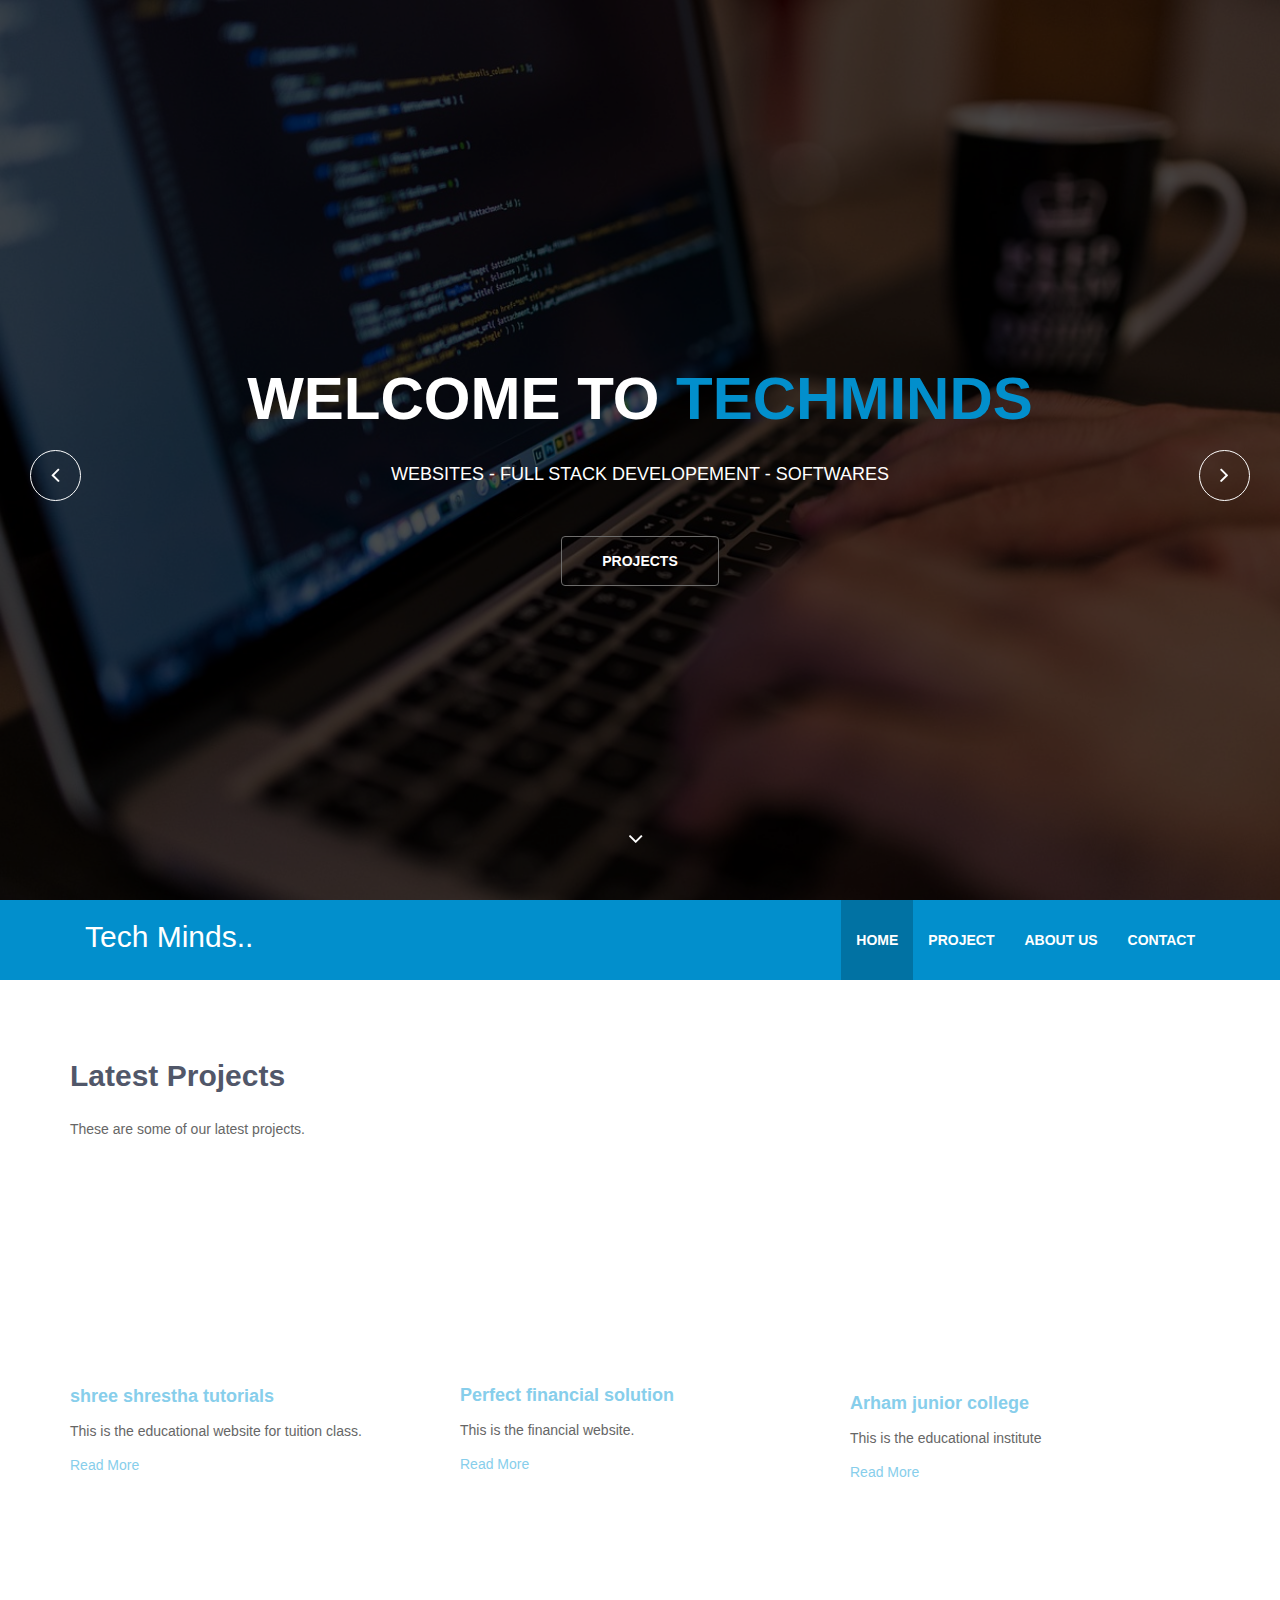
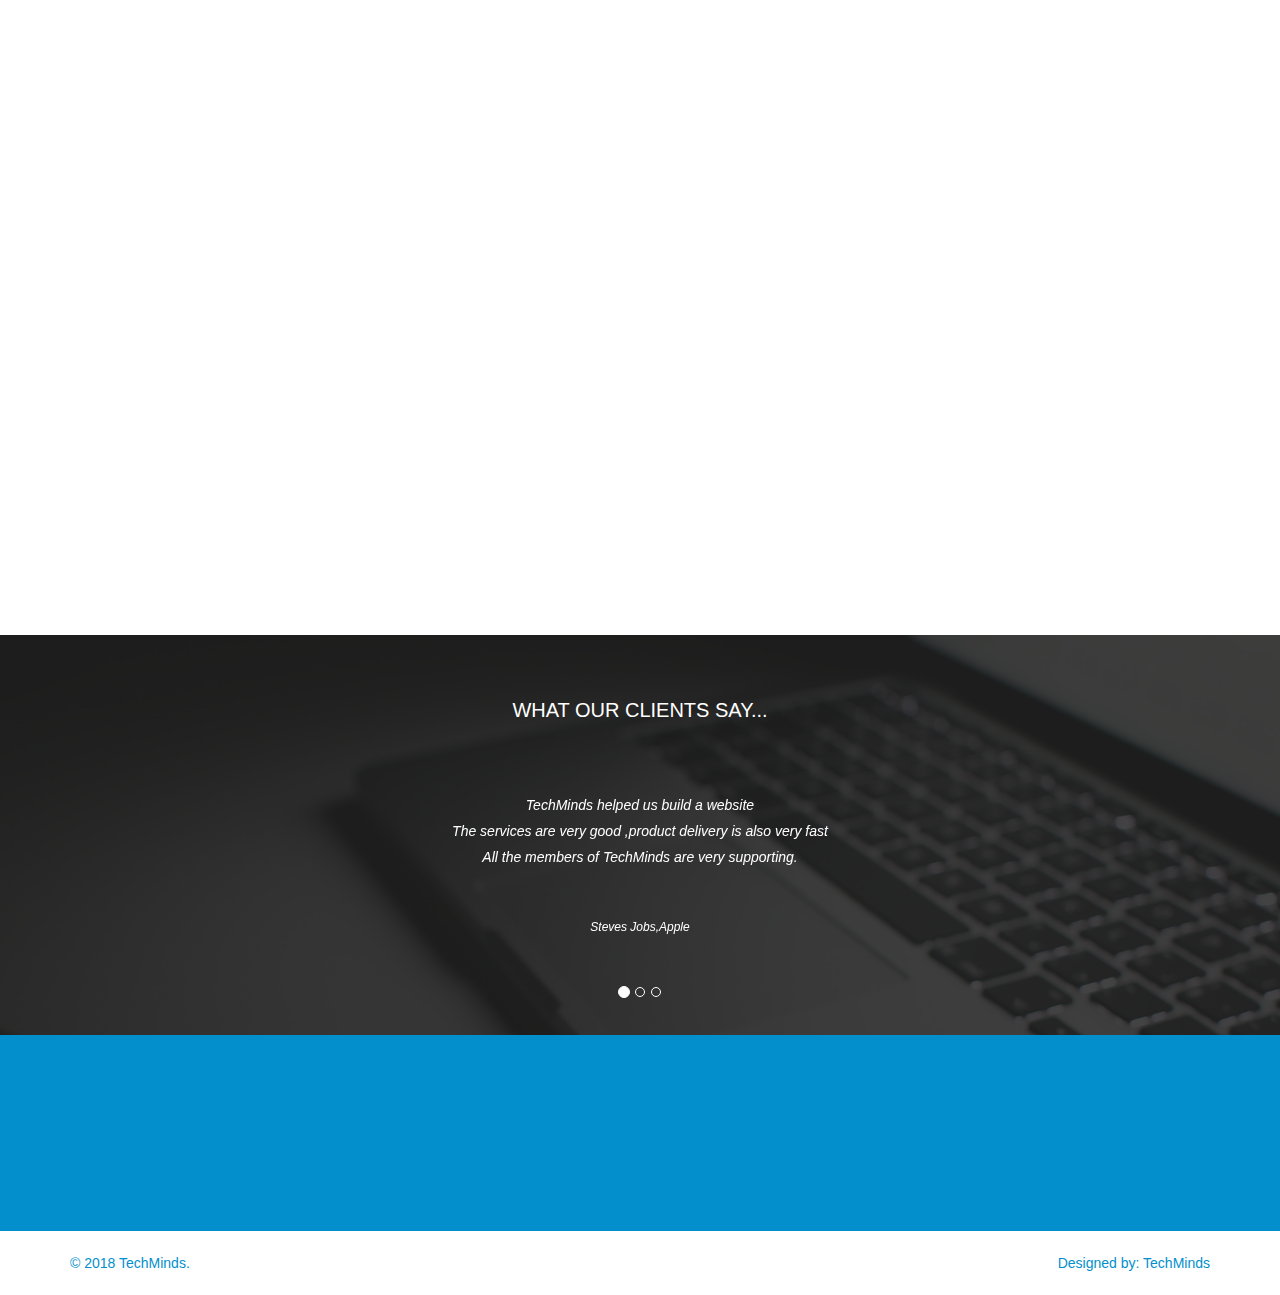
<file: index.html>
<!DOCTYPE html>
<html lang="en">
<head>
  <meta charset="utf-8">
  <meta name="viewport" content="width=device-width, initial-scale=1.0">
  <meta name="description" content="">
  <meta name="author" content="">
  <title>TechMinds</title>
  <link href="css/bootstrap.min.css" rel="stylesheet">
  <link href="css/animate.min.css" rel="stylesheet"> 
  <link href="css/font-awesome.min.css" rel="stylesheet">
  <link href="css/main.css" rel="stylesheet">
  <link href="css/responsive.css" rel="stylesheet">  
</head><!--/head-->

<body>
  	<header id="home">
	    <div id="home-slider" class="carousel slide carousel-fade" data-ride="carousel">
	      <div class="carousel-inner">
	        <div class="item active" style="background-image: url(images/page1.jpg)">
	          <div class="caption">
	            <h1 class="animated fadeInLeftBig">Welcome to <span>TechMinds</span></h1>
	            <p class="animated fadeInRightBig">Websites - Full Stack developement - Softwares</p>
	            <a data-scroll class="btn btn-start animated fadeInUpBig" href="project.html">Projects</a>
	          </div>
	        </div>
	        <div class="item" style="background-image: url(images/page2.jpg)">
	          <div class="caption">
	            <h1 class="animated fadeInLeftBig">Want to create <span>Websites</span></h1>
	            <p class="animated fadeInRightBig">Websites - Full Stack developement - Softwares</p>
	            <a data-scroll class="btn btn-start animated fadeInUpBig" href="project.html">Projects</a>
	          </div>
	        </div>
	        <div class="item" style="background-image: url(images/page3.jpg)">
	          <div class="caption">
	            <h1 class="animated fadeInLeftBig">We are here to <span>Help</span></h1>
	            <p class="animated fadeInRightBig">Websites - Full Stack developement - Softwares</p>
	            <a data-scroll class="btn btn-start animated fadeInUpBig" href="project.html">Projects</a>
	          </div>
	        </div>
	      </div>
	      <a class="left-control" href="#home-slider" data-slide="prev"><i class="fa fa-angle-left"></i></a>
	      <a class="right-control" href="#home-slider" data-slide="next"><i class="fa fa-angle-right"></i></a>

	      <a id="tohash" href="#page-down"><i class="fa fa-angle-down"></i></a>

	    </div><!--/#home-slider-->
	    <div class="main-nav">
	      <div class="container">
	        <div class="navbar-header">
	          <button type="button" class="navbar-toggle" data-toggle="collapse" data-target=".navbar-collapse">
	            <span class="sr-only">Toggle navigation</span>
	            <span class="icon-bar"></span>
	            <span class="icon-bar"></span>
	            <span class="icon-bar"></span>
	          </button>
	          <a class="navbar-brand" href="index.html">
	            <h2 style="color: #fff;">Tech Minds..</h2>
	          </a>                    
	        </div>
	        <div class="collapse navbar-collapse">
	          <ul class="nav navbar-nav navbar-right">                 
	            <li class="scroll active"><a href="#home">Home</a></li>
	            <li class="scroll"><a href="project.html">Project</a></li> 
	            <li class="scroll"><a href="about.html">About Us</a></li>                     
	            <li class="scroll"><a href="contact.html">Contact</a></li>       
	          </ul>
	        </div>
	      </div>
	    </div><!--/#main-nav-->
  	</header><!--/#home-->
  
    <div id="page-down">
        <div class="content-lg container">
            <div class="row margin-b-40" style="margin-bottom: 20px;">
                <div class="col-sm-6">
                    <h2>Latest Projects</h2>
                    <p>These are some of our latest projects.</p>
                </div>
            </div>
            <div class="row">
                <!-- Latest Projects -->
                <div class="col-sm-4 sm-margin-b-50" >
                    <div class="margin-b-20">
                        <div class="wow zoomIn" data-wow-duration=".3" data-wow-delay=".1s">
                            <img class="img-responsive" src="images/projects/shree-shrestha-tutorials1.png" alt="Latest Products Image">
                        </div>
                    </div>
                    <h4><a href="#">shree shrestha tutorials</a></h4>
                    <p>This is the educational website for tuition class.</p>
                    <a class="link" href="#">Read More</a>
                </div>
                <!-- End Latest Projects -->

                <!-- Latest Projects -->
                <div class="col-sm-4 sm-margin-b-50">
                    <div class="margin-b-20">
                        <div class="wow zoomIn" data-wow-duration=".3" data-wow-delay=".1s">
                            <img class="img-responsive" src="images/projects/perfect-financial-solutions1.png" alt="Latest Products Image">
                        </div>
                    </div>
                    <h4><a href="project/project2.html">Perfect financial solution</a></h4>
                    <p>This is the financial website.</p>
                    <a class="link" href="project/project2.html">Read More</a>
                </div>
                <!-- End Latest Projects -->

                <!-- Latest Projects -->
                <div class="col-sm-4 sm-margin-b-50">
                    <div class="margin-b-20">
                        <div class="wow zoomIn" data-wow-duration=".3" data-wow-delay=".1s">
                            <img class="img-responsive" src="images/projects/arham-junior-college1.png" alt="Latest Products Image">
                        </div>
                    </div>
                    <h4><a href="#">Arham junior college</a></h4>
                    <p>This is the educational institute </p>
                    <a class="link" href="#">Read More</a>
                </div>
                <!-- End Latest Projects -->
            </div>
            <!--// end row -->
        </div>
        <!-- End Latest Projects -->
    </div>
  

  	<section id="features" class="parallax">
	    <div class="container">
	      <div class="row count">
	        <div class="col-sm-3 col-xs-6 wow fadeInLeft" data-wow-duration="1000ms" data-wow-delay="700ms">
	          <i class="fa fa-user"></i>
	          <h3 class="timer"> 10</h3>
	          <p>Happy Clients</p>
	        </div>
	        <div class="col-sm-3 col-xs-6 wow fadeInLeft" data-wow-duration="1000ms" data-wow-delay="500ms">
	          <i class="fa fa-desktop"></i>
	          <h3 class="timer">20</h3>                    
	          <p>Modern Websites</p>
	        </div> 
	        <div class="col-sm-3 col-xs-6 wow fadeInLeft" data-wow-duration="1000ms" data-wow-delay="700ms">
	          <i class="fa fa-trophy"></i>
	          <h3 class="timer">10</h3>                    
	          <p>WINNING AWARDS</p>
	        </div> 
	        <div class="col-sm-3 col-xs-6 wow fadeInLeft" data-wow-duration="1000ms" data-wow-delay="900ms">
	          <i class="fa fa-comment-o"></i>                    
	          <h3>24/7</h3>
	          <p>Fast Support</p>
	        </div>                 
	      </div>
	    </div>
  	</section><!--/#features-->

  	<section id="service" class="service">
        <div class="container">
            <div class="row">
                <div class="main_service text-center">
                    <div class="col-md-3 col-sm-6 col-xs-12">
                        <div class="single_service wow fadeIn" data-wow-duration=".6s">
                            <div class="single_service_icon icon_one">
                                <a href="#"><i class="fa fa-flash"></i></a>
                            </div>
                            <div class="single_service_deatels">
                                <h4>Fast Services</h4>
                                <p>Nulla dapibus neque augue, quis tincidunt tortor aliquam vitae.</p>
                            </div>
                        </div>
                    </div>
                    <div class="col-md-3 col-sm-6 col-xs-12">
                        <div class="single_service wow fadeIn" data-wow-duration="1.2s">
                            <div class="single_service_icon icon_two">
                                <a href="#"><i class="glyphicon glyphicon-phone"></i></a>
                            </div>
                            <div class="single_service_deatels">
                                <h4>Responsive Design</h4>
                                <p>Nulla dapibus neque augue, quis tincidunt tortor aliquam vitae.</p>
                            </div>
                        </div>
                    </div>
                    <div class="col-md-3 col-sm-6 col-xs-12">
                        <div class="single_service wow fadeIn" data-wow-duration="1.7s">
                            <div class="single_service_icon icon_three">
                                <a href="#"><i class="glyphicon glyphicon-saved"></i></a>
                            </div>
                            <div class="single_service_deatels">
                                <h4>Useful Documentation</h4>
                                <p>Nulla dapibus neque augue, quis tincidunt tortor aliquam vitae.</p>
                            </div>
                        </div>
                    </div>
                    <div class="col-md-3 col-sm-6 col-xs-12">
                        <div class="single_service wow fadeIn" data-wow-duration="2s">
                            <div class="single_service_icon icon_four">
                                <a href="#"><i class="fa fa-comments"></i></a>
                            </div>
                            <div class="single_service_deatels">
                                <h4>Live Support</h4>
                                <p>Nulla dapibus neque augue, quis tincidunt tortor aliquam vitae.</p>
                            </div>
                        </div>
                    </div>
                </div>
            </div>
        </div>
    </section><!-- End of service Section -->

    <div class="container" style="width: 100%">
        <div class="row">
        	<div id="carousel-div2" class="carousel slide" data-ride="carousel" >
        	 	<div class="overlay">
	        		<div class="carousel-title">
	                    <h2>What our Clients Say...</h2>
	            	</div>
	                <div class="carousel-inner">
	                    <div class="item active">
	                    	<div class="text text-center">
					            <h3>TechMinds helped us build a website <br>The services are very good ,product delivery is also very fast<br>All the members of TechMinds are very supporting. </h3>
					            <br>
					            <h6>Steves Jobs,Apple</h6>
					        </div>    
	                  	</div>

			            <div class="item">
			            	<div class="text">
				                <h3>TechMinds helped us build a website <br>The services are very good ,product delivery is also very fast<br>All the members of TechMinds are very supporting. </h3>
					            <br>
					            <h6>Steves Jobs,Apple</h6>
				            </div>    
			            </div>

		                <div class="item">
		                	<div class="text">
			                    <h3>TechMinds helped us build a website <br>The services are very good ,product delivery is also very fast<br>All the members of TechMinds are very supporting. </h3>
					            <br>
					            <h6>Steves Jobs,Apple</h6>
			                </div>    
		                </div>
	                </div>

	                <!--INDICATORS-->
	                <ol class="carousel-indicators">
	                    <li data-target="#carousel-div2" data-slide-to="0" class="active"></li>
	                    <li data-target="#carousel-div2" data-slide-to="1"></li>
	                    <li data-target="#carousel-div2" data-slide-to="2"></li>
	                </ol>
	                 
           		 </div>       
        	</div>
    	</div> 
    		
  	</div>               

 
  <footer id="footer">
    <div class="footer-top wow fadeInUp" data-wow-duration="1000ms" data-wow-delay="300ms">
      <div class="container text-center">
        <div class="footer-logo">
          <a href="index.html"><h2 style="color: white;">TechMinds</h2></a>
        </div>
        <div class="social-icons">
          <ul>
            <li><a class="envelope" href="#"><i class="fa fa-envelope"></i></a></li>
            <li><a class="twitter" href="#"><i class="fa fa-twitter"></i></a></li> 
            <li><a class="dribbble" href="#"><i class="fa fa-dribbble"></i></a></li>
            <li><a class="facebook" href="#"><i class="fa fa-facebook"></i></a></li>
            <li><a class="linkedin" href="#"><i class="fa fa-linkedin"></i></a></li>
            
          </ul>
        </div>
      </div>
    </div>
    <div class="footer-bottom">
      <div class="container">
        <div class="row">
          <div class="col-sm-6">
            <p>&copy; 2018 TechMinds.</p>
          </div>
          <div class="col-sm-6">
            <p class="pull-right">Designed by: TechMinds</p>
          </div>
        </div>
      </div>
    </div>
  </footer>

  <script type="text/javascript" src="js/jquery.js"></script>
  <script type="text/javascript" src="js/bootstrap.min.js"></script>
  <script type="text/javascript" src="js/jquery.inview.min.js"></script>
  <script type="text/javascript" src="js/wow.min.js"></script>
  <script type="text/javascript" src="js/mousescroll.js"></script>
  <script type="text/javascript" src="js/main.js"></script>


</body>
</html>
</file>
<file: css/main.css>
body {
  font-family: 'Open Sans', sans-serif;
  font-size: 14px;
  line-height: 24px;
  color: #666;
  background-color: #fff;
}

h1, h2, h3, h4, h5, h6 {
  color: #333;
}

h2 {
  font-size: 30px;
  margin-bottom: 20px;
}

h3 {
  font-size: 18px;
}

.parallax {
  background-size: cover;
  background-repeat: no-repeat;
  background-position: center;
  background-attachment: fixed;
}

.parallax,
.parallax h2,
.parallax h3 {
  color: #fff;
}

.parallax input[type="text"],
.parallax input[type="text"]:hover,
.parallax input[type="email"],
.parallax input[type="email"]:hover,
.parallax input[type="url"],
.parallax input[type="url"]:hover,
.parallax input[type="password"],
.parallax input[type="password"]:hover,
.parallax textarea,
.parallax textarea:hover {
  font-weight: 300;
  color: #fff;
}

.btn {
  border: 0;
  border-radius: 0;
}

.btn.btn-primary:hover {
  background-color: #017fb5;
}

.navbar-nav li a:hover, 
.navbar-nav li a:focus {
  outline:none;
  outline-offset: 0;
  text-decoration:none;  
  background: transparent;
}

a {
  text-decoration: none;
  -webkit-transition: 300ms;
  -moz-transition: 300ms;
  -o-transition: 300ms;
  transition: 300ms;
}

a:focus, 
a:hover {
  text-decoration: none;
  outline: none
}

section {
  padding: 90px 0;
}

.heading {
  padding-bottom:90px;
}



/*************************
********Home CSS**********
**************************/
#home-slider {
  overflow: hidden;
  position: relative;
  /*max-height: 600px;*/
}

#home-slider .caption {
  position: absolute;
  top: 50%;
  margin-top: -104px;
  left: 0;
  right: 0;
  text-align: center;
  text-transform: uppercase;
  z-index: 15;
  font-size: 18px;
  font-weight: 300;
  color: #fff;
}

#home-slider .caption h1 {
  color: #fff;
  font-size: 60px;
  font-weight: 700;
  margin-bottom: 30px;
}

.caption .btn-start {
  color: #fff;
  font-size: 14px;
  font-weight: 600;
  padding:14px 40px;
  border: 1px solid #6e6d6c;
  border-radius: 4px;
  margin-top: 40px;
}

.caption .btn-start:hover {
  color: #fff
}

.carousel-fade .carousel-inner .item {
  opacity: 0;
  -webkit-transition-property: opacity;
  transition-property: opacity;
  background-repeat: no-repeat;
  background-size: cover;
  height: 2037px;
}

.carousel-fade .carousel-inner .item:after {
  content: " ";
  position: absolute;
  top: 0;
  bottom: 0;
  left: 0;
  right: 0;
  background: rgba(0,0,0,.7);
}

.carousel-fade .carousel-inner .active {
  opacity: 1;
}
.carousel-fade .carousel-inner .active.left,
.carousel-fade .carousel-inner .active.right {
  left: 0;
  opacity: 0;
  z-index: 1;
}
.carousel-fade .carousel-inner .next.left,
.carousel-fade .carousel-inner .prev.right {
  opacity: 1;
}
.carousel-fade .carousel-control {
  z-index: 2;
}

.left-control, .right-control {
  position: absolute;
  top: 50%;
  height: 51px;
  width: 51px;
  line-height: 48px;
  border-radius: 50%;
  border:1px solid #fff;  
  z-index: 20;
  font-size: 24px;
  color: #fff;
  text-align: center;
  -webkit-transition: all 0.5s ease;
  -moz-transition: all 0.5s ease;
  -ms-transition: all 0.5s ease;
  -o-transition: all 0.5s ease;
  transition: all 0.5s ease;
}

.left-control {
  left: -51px
} 

.right-control {
  right: -51px;
}

.left-control:hover, 
.right-control:hover {
  color: #fff;
}

#home-slider:hover .left-control {
  left:30px
} 

#home-slider:hover .right-control {
  right:30px
}

#home-slider .fa-angle-down {
  position: absolute;
  left: 50%;
  bottom: 50px;
  color: #fff;
  display: inline-block;
  width: 24px;
  margin-left: -12px;
  font-size: 24px;
  line-height: 24px;
  z-index: 999;
  -webkit-animation: bounce 3000ms infinite;
  animation: bounce 3000ms infinite;
}

.navbar-right li a {
  color: #fff;
  text-transform: uppercase;
  font-size: 14px;
  font-weight: 600;
  padding-top: 30px;
  padding-bottom: 30px;
}

.navbar-right li.active a {
  background-color: rgba(0,0,0,.2);
}

.navbar-brand h2 {
  margin-top: 5px;
}
.main-nav{

}





.social-icons {
  margin-top:30px;
  text-align: center;
}

.social-icons ul {
  list-style: none;
  padding: 0;
  margin: 0;
  display: inline-block;
}

.social-icons ul li {
  float: left;
  margin-right: 8px;
}

.social-icons ul li:last-child {
  margin-right: 0;
}

.social-icons ul li a {
  color:#fff;
  background-color: #d9d9d9;
  height: 36px;
  width: 36px;
  line-height: 36px;
  display: block;
  font-size: 16px;
  opacity: 0.8;
}

.social-icons ul li a:hover {
  opacity: 1;
  -webkit-transform: scale(1.2);
  transform: scale(1.2);
}

.team-member {
  text-align: center;
  color: #333;
  font-size: 14px;
}

.team-member:hover .social-icons ul li a.facebook {
  background-color: #3b5999;
}
.team-member:hover .social-icons ul li a.twitter {
  background-color: #2ac6f7;
}
.team-member:hover .social-icons ul li a.dribbble {
  background-color: #ff5b92;
}
.team-member:hover .social-icons ul li a.linkedin {
  background-color: #036dc0;
}
.team-member:hover .social-icons ul li a.rss {
  background-color: #ff6b00;
}

#team .img-responsive {
  width: 100%;
}

.member-info h3 {
  margin-top: 35px;
}

.member-info h4 {
  font-size: 14px;
  margin-bottom: 15px;
  color: #999;
}


/*************************
*******Features CSS*******
**************************/
#features {
  text-align: center;
  background-image: url(../images/count3.jpg);
  
}

#features i {
  font-size: 48px;
}

#features h3 {
  margin-top: 15px;
  font-size: 30px;
  margin-bottom: 7px;
  color: #fff;
}

#features .slider-overlay {
  opacity:1;
}



/*************************
**********Contact CSS*****
**************************/

#contact {
  padding-top: 45px;
  padding-bottom: 0;
}

#google-map {
  height: 350px;
}

#contact-us {
  background-image:url(../images/bg4.jpg);
  padding-bottom: 90px; 
}

#contact-us .heading {
  padding-top: 95px;
}

.form-control {
  background-color: transparent;
  border-color: rgba(255,255,255,.1);
  height: 50px;
  border-radius: 0;
  box-shadow: none;
}

textarea.form-control {
  min-height: 180px;
  resize:none;
}

.form-group {
  margin-bottom: 30px;
}

.contact-info {
  padding-left:70px;
  font-weight: 300;
}

ul.address {
  margin-top: 30px;
  list-style: none;
  padding: 0;
  margin: 0;
}

.contact-info ul li {
  margin-bottom: 8px;
}

.contact-info ul li a {
  color: #fff;
}

.btn-submit {
  display: block;
  padding: 12px;
  width: 100%;
  color: #fff;
  border:0;
  margin-top: 40px;
}

#footer {
  color:#fff;
}

.footer-top {
  position: relative;
  padding:30px 0
}

#footer .footer-bottom {
  background-color: #fff;
  padding: 20px 0 10px;
}

#footer .footer-bottom a:hover {
  text-decoration: underline;
}

.footer-logo {
  display: inline-block;
  margin-bottom: 5px;
}

#footer .social-icons {
  margin-top: 15px;
}

#footer .social-icons ul {
  list-style: none;
  padding: 0;
  margin: 0;
}

#footer .social-icons ul li a {
  background-color: rgba(0,0,0,.2);
  border-radius: 4px;
  line-height: 33px;
}

#footer .social-icons ul li a:hover {
  color: #fff
}

#footer .social-icons ul li a.envelope:hover {
  background-color: #CECB26;
}

#footer .social-icons ul li a.facebook:hover {
  background-color: #3b5999;
}
#footer .social-icons ul li a.twitter:hover {
  background-color: #2ac6f7;
}
#footer .social-icons ul li a.dribbble:hover {
  background-color: #ff5b92;
}
#footer .social-icons ul li a.linkedin:hover {
  background-color: #036dc0;
}
#footer .social-icons ul li a.tumblr:hover {
  background-color: #ff6b00;
}



a,
#home-slider .caption h1 span, 
#twitter-carousel .item span, 
#footer .footer-bottom, 
#single-portfolio .close-folio-item:hover, 
.single-table.featured .btn.btn-primary, 
.contact-info ul li a:hover, 
#footer .footer-bottom a  {
  color: #028fcc;
}

.btn.btn-primary:hover,
.btn-submit:hover {
  background-color: #027db3
}

a:hover, a:focus {
  color: #027db3;
}

.main-nav, 
.service-icon, 
.progress-bar.progress-bar-primary, 
.single-table.featured, 
.btn.btn-primary, 
.twitter-icon .fa-twitter, 
.twitter-left-control:hover, .twitter-right-control:hover, 
.post-icon, 
.entry-header .date:after, 
.btn-loadmore:hover, 
.btn-submit,
#footer, 
.caption .btn-start:hover, 
.left-control:hover, 
.right-control:hover, 
.folio-overview a:hover {
  background-color:#028fcc;
}

.twitter-left-control:hover, 
.twitter-right-control:hover, 
.btn-loadmore:hover  {
  border: 1px solid #028fcc;
}

.caption .btn-start:hover, 
.left-control:hover, 
.right-control:hover {
  border-color: #028fcc;
}

.twitter-icon .fa-twitter:after {
  border-color: #028fcc transparent transparent;
}



.content-lg {
  padding-top: 50px;
  padding-bottom: 50px;
}

.content-lg h2,h4{
  font-weight: 700;
  color: #515769;
  line-height: 1.4;
  margin-top: 25px;
}

.margin-l-20 {
    margin-left: 20px !important;
}
.text-uppercase {
    text-transform: uppercase;
}
.margin-l-20 {
    font-size: 14px;
    font-weight: 400;
    color: #bfc1c7;
}

.content-lg a{
  font-family: Hind,sans-serif;
  color: skyblue;
}


.content-lg a:hover{
  font-family: Hind,sans-serif;
  color: #81848f;
}

.link{
  font-size: 14px;
}

.service{
    padding: 80px 0px;
}
.main_service{}
.single_service{
    margin-top: 20px;
}
.single_service .single_service_icon{
    margin-bottom:30px;
}
.single_service .single_service_icon a i{
    width: 60px;
    height: 60px;
    line-height: 60px;
    font-size: 1.75rem;
    color: #fff;
    border-radius: 50%;
    text-align: center;
    
}
.single_service .single_service_icon.icon_one a i{
    background: #f1c40f;  
}
.single_service .single_service_icon.icon_two a i{
    background: #0faff1;  
}
.single_service .single_service_icon.icon_three a i{
    background: #95a5a6; 
}
.single_service .single_service_icon.icon_four a i{
    background: #f1540f; 
}




 #carousel-div2 .overlay{
  background: rgba(34, 34, 34, 0.85);
  height: auto;
  min-height: 400px;
  padding: 0% 0 ;
  color: #ffffff;
}


#carousel-div2 {
  background: url(../images/bg4.jpg);
  background-size: cover;
  background-position: center;
  background-repeat: no-repeat;
  background-attachment: scroll;
  text-align: center;
  min-height:400px;
  margin-top: 10px;
  }

.carousel-title h2{
  padding-top: 5%;
  color: #fff;
  text-transform: uppercase;
  font-size: 20px;
  

  
}
  .text h3{
    color: #fff;
    font-size: 14px;
    font-style: italic;
    font-weight: 100;
    line-height: 26px;
    margin-top: 4%;
  }

.text h6{
    color: #fff;
    font-size: 12px;
    font-style: italic;
    font-weight: 100;
    line-height: 26px;
  }

  

  /*==================about==============*/

  .sm-margin-b-50 h3{

    font-size: 22px;
    font-weight: 700;
    color: #515769; ;
  }


  .developer{
  max-height: 1000px;
  margin-top:30px;

}


.card {
  box-shadow: 0 4px 8px 0 rgba(0, 0, 0, 0.2);
  max-width: 300px;
  max-height: 500px;
  margin: auto;
  text-align: center;
  font-family: arial;
  background-color: #fff;
}

.card h4{
  margin-top: 0px;
}

.social{
  background-color: black;
}

.social a {
  text-decoration: none;
  font-size: 22px;
  color: white;
}


.social a:hover{
  color: grey;
}

/*=============Project=========*/

.bg-color-sky-light {
    background: #fafafa;
}

.project-margin{
  margin-right: 0px;
  background-color: #fff;
  margin-top: 30px;
}

#carousel-div{
  max-height:400px;
  margin-top: 10px;
  }

  .project-content{
      margin-left: 50px;
  }
</file>
<file: css/responsive.css>
/* lg */ 
@media (min-width: 1200px) {

}

/* md */
@media (min-width: 992px) and (max-width: 1199px) {

}

/* sm */
@media (min-width: 768px) and (max-width: 991px) {
 	.navbar-right li a {
		font-size: 12px;
		padding-right: 10px;
	}
	.social-icons ul li {
		margin-bottom: 10px;
	}
	.price {
		font-size: 16px;
		height: 110px;
		line-height: 30px;
		width: 100%;
	}
	.price span {
		font-size: 40px;
		margin-top: 27px;
	}
	.btn-signup {
		padding: 10px 20px;
	}
}

/* xs */
@media (max-width: 767px) {
	body {
		font-size: 14px;
	}
	#home-slider .caption h1 {
		font-size: 40px;
	}
	#home-slider .caption {
		font-size: 15px;
		padding: 0 30px;
	}
	.left-control, .right-control {
		font-size: 20px;
		height: 30px;
		line-height: 25px;
		width: 30px;
	}
	#home-slider:hover .right-control {
		right: 15px;
	}
	#home-slider:hover .left-control {
		left: 15px;
	}
	.caption .btn-start {
		font-size: 12px;
		padding: 10px 30px;
	}
	.navbar-brand {
		padding: 0 15px 15px;
	}
	.navbar-toggle {
	  border:1px solid #fff;
	}

	.navbar-toggle .icon-bar {
	  background-color: #fff;
	}
	.navbar-right li a {
		font-size: 13px;
		padding-bottom: 8px;
		padding-top: 10px;
	}

	/*services*/
	section {
		padding: 45px 0;
	}
	.heading {
		font-size: 14px;
		padding-bottom: 45px;
	}
	.heading h2 {
		font-size: 26px;
	}
	.service-info h3 {
		font-size: 20px;
	}
	.our-services .col-sm-4 {
		margin-bottom: 32px;
		padding-bottom: 20px;
	}
	.our-services .col-sm-4:nth-child(4), 
	.our-services .col-sm-4:nth-child(5), 
	.our-services .col-sm-4:nth-child(6) {
		padding-top: 0;
	}
	.service-icon {
		font-size: 30px;
		height: 65px;
		line-height: 62px;
		width: 65px;
	}
	.our-services .col-sm-4:hover .service-icon:before {
		height: 90px;
		width: 90px;
	}
	.about-info {
		text-align: center;
		margin-bottom: 50px;
	}
	.team-member {
		margin-bottom: 50px;
	}
	.team-members .col-sm-3, 
	.pricing-table .col-sm-3, 
	#portfolio .col-sm-3, 
	.blog-posts .col-sm-4  {
		width: 50%;
		float: left;
	}
	.social-icons ul li a {
		font-size: 14px;
		height: 30px;
		line-height: 30px;
		width: 30px;
	}	
	.count .col-xs-6 {
		margin-bottom: 35px;
	}
	#features {
		min-height: 330px;
	}
	#features i {
		font-size: 35px;
	}
	#features h3 {
		font-size: 25px;
	}
	.price span {
		font-size: 50px;
		margin-top: 25px;
	}
	.price {
		font-size: 18px;
		height: 110px;
		line-height: 35px;
		width: 130px;
	}
	.single-table ul {
		margin-top: 22px;
	}
	.single-table ul li {
		font-size: 14px;
		margin-top: 15px;
	}
	.btn-signup {
		font-size: 12px;
		margin-top: 25px;
		padding: 10px 35px;
	}
	.single-table{
		margin-bottom: 40px;
		padding: 20px;
	}
	#twitter {
		padding-bottom: 75px;
	}
	.twitter-left-control, 
	.twitter-right-control {
		top: inherit;
		bottom: 30px;
		height: 25px;
		width: 25px;
		line-height: 23px;
		font-size: 14px;
	}
	.twitter-left-control {
		left: 40%
	} 
	.twitter-right-control {
		right: 40%
	}
	#blog {
		overflow: hidden;
	}
	.entry-header h2 {
		line-height: 20px;
	}
	.blog-posts .col-sm-4 {
		margin-bottom: 35px;
	}
	.load-more {
		margin-top: 35px;
	}
	.btn-loadmore {
		font-size: 12px;
		padding: 15px 75px;
	}
	#contact-us .heading {
		padding-top: 35px;
	}
	.contact-info {
		padding-left: 0;
	}
	#footer .footer-bottom {
		text-align: center;
	}
	.footer-bottom p.pull-right {
		float: none !important;
	}
}

/* XS Portrait */
@media (max-width: 479px) {
  
	.team-members .col-sm-3, 
	.pricing-table .col-sm-3, 
	#portfolio .col-sm-3, 
	.blog-posts .col-sm-4 {
		width:100%;
		float: none;
	}
}
</file>
